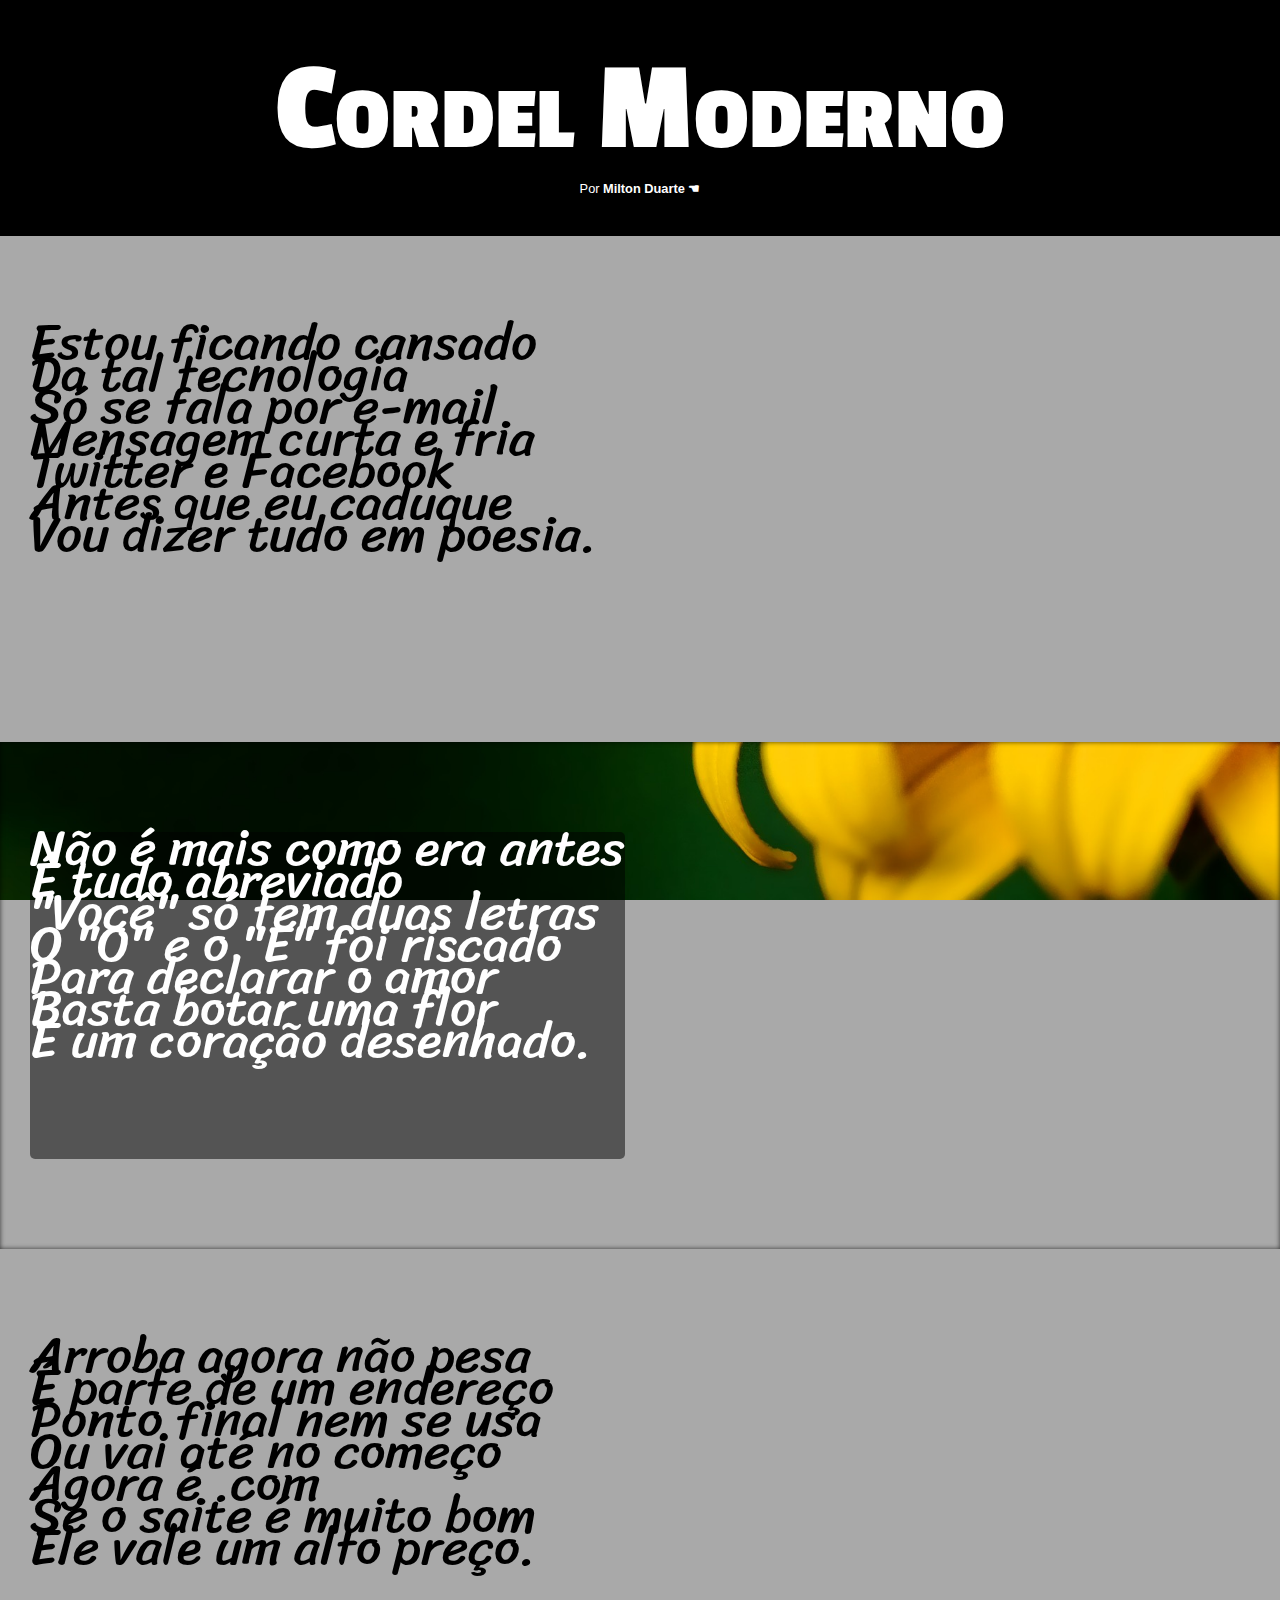
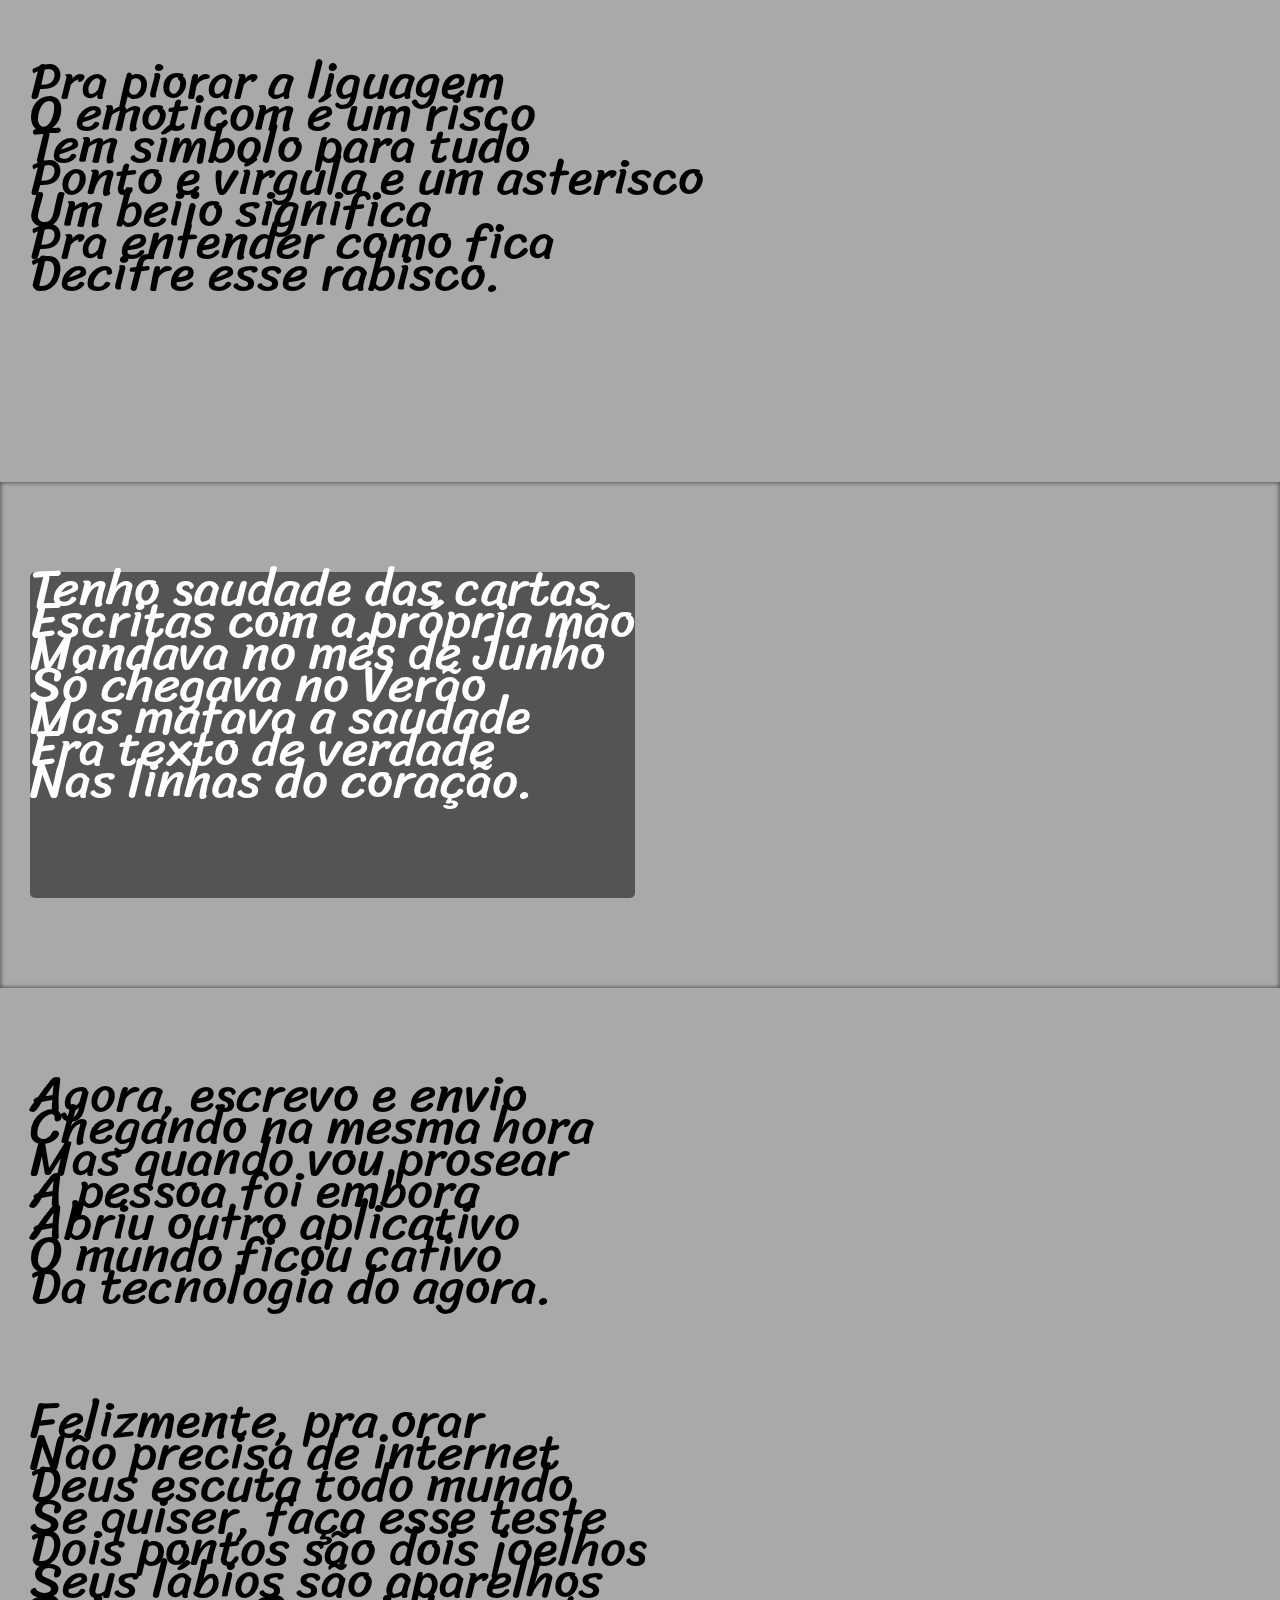
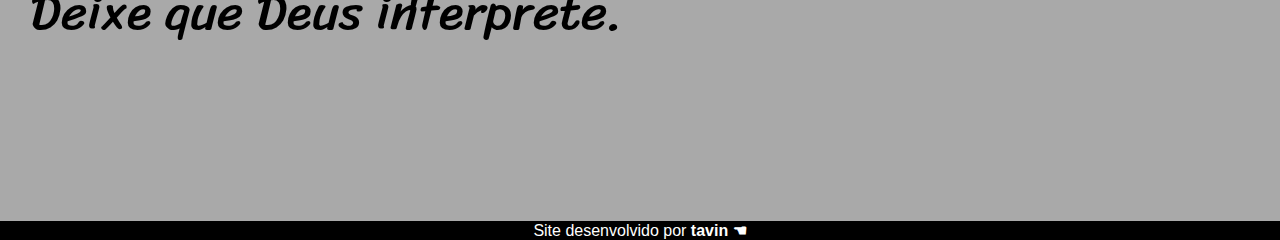
<file: index.html>
<!DOCTYPE html>
<html lang="pt-br">
<head>
    <meta charset="UTF-8">
    <meta name="viewport" content="width=device-width, initial-scale=1.0">
    <title>Cordel Moderno</title>
    <link rel="stylesheet" href="estilo/d12-style.css">
</head>
<body>
    <main>
        <header>
            <h1>Cordel Moderno</h1>

            <p>Por <a id="milton" href="https://www.recantodasletras.com.br/poesias/3186743">Milton Duarte</a></p>
        </header>
    
        <section class="normal">
            <p>
                Estou ficando cansado<br>
                Da tal tecnologia<br>
                Só se fala por e-mail<br>
                Mensagem curta e fria<br>
                Twitter e Facebook<br>
                Antes que eu caduque<br>
                Vou dizer tudo em poesia.
            </p>
        </section>

        <section id="flor">
            <p class="destaque">
                Não é mais como era antes<br>
                É tudo abreviado<br>
                "Você" só tem duas letras<br>
                O "O" e o "E" foi riscado<br>
                Para declarar o amor<br>
                Basta botar uma flor<br>
                E um coração desenhado.
            </p>
        </section>

        <section class="normal">
            <p>
                Arroba agora não pesa<br>
                É parte de um endereço<br>
                Ponto final nem se usa<br>
                Ou vai até no começo<br>
                Agora é .com<br>
                Se o saite é muito bom<br>
                Ele vale um alto preço.
            </p>
            
            <p>
                Pra piorar a liguagem<br>
                O emoticom é um risco<br>
                Tem símbolo para tudo<br>
                Ponto e vírgula e um asterisco<br>
                Um beijo significa<br>
                Pra entender como fica<br>
                Decifre esse rabisco.
            </p>
        </section>

        <section id="livro">
            <p class="destaque">
                Tenho saudade das cartas<br>
                Escritas com a própria mão<br>
                Mandava no mês de Junho<br>
                Só chegava no Verão<br>
                Mas matava a saudade<br>
                Era texto de verdade<br>
                Nas linhas do coração.

            </p>
        </section>

        <section class="normal">
            <p>
                Agora, escrevo e envio<br>
                Chegando na mesma hora<br>
                Mas quando vou prosear<br>
                A pessoa foi embora<br>
                Abriu outro aplicativo<br>
                O mundo ficou cativo<br>
                Da tecnologia do agora.
            </p>

            <p>
                Felizmente, pra orar<br>
                Não precisa de internet<br>
                Deus escuta todo mundo<br>
                Se quiser, faça esse teste<br>
                Dois pontos são dois joelhos<br>
                Seus lábios são aparelhos<br>
                Deixe que Deus interprete.
            </p>
        </section>
    </main>

    <footer>
        <p>Site desenvolvido por <a id="tavin" href="https://github.com/otaviopessanha" target="_blank" rel="next">tavin</a></p>
    </footer>
</body>
</html>
</file>
<file: estilo/d12-style.css>
@charset "UTF-8";

@font-face {
    font-family: titulo;
    src: url(fontes/passion/PassionOne-Bold.ttf) format(truetype);
}

@font-face {
    font-family: poema;
    src: url(fontes/Sriracha/Sriracha-Regular.ttf) format(truetype);
}

:root {
    --titulo: titulo, cursive;
    --poema: poema, cursive;
    --resto: Verdana, sans-serif;
}

* {
    margin: 0%;
    padding: 0%;
}

html, body {
    min-height: 100vh;
    background-color: darkgray;
}

header {
    text-align: center;
    color: white;
    background-color: black;
    margin: auto;
    padding: 40px;
}

header h1 {
    font-family: var(--titulo);
    font-weight: bolder;
    font-variant: small-caps;
    font-size: 10vw;
}

header p {
    font-size: 0.8em;
    font-family: var(--resto);
}

section {
    padding-top: 10vh;
    padding-bottom: 10vh;
    line-height: 2em;
    padding-left: 30px;
}

section.class {
    background-color: white;
    color: black;
}

section#flor {
    background-image: url("imagens/background001.jpg");
    background-position: center right;
    background-attachment: fixed;
    background-size: cover;
    background-repeat: no-repeat;
    box-shadow: inset 0px 0px 5px rgba(0, 0, 0, 0.685);
}

section#livro {
    background-image: url("imagens/background002.jpg");
    background-position: center right;
    background-attachment: fixed;
    background-size: cover;
    background-repeat: no-repeat;
    box-shadow: inset 0px 0px 5px rgba(0, 0, 0, 0.685);
}

section p {
    font-size: 4vw;
    font-family: var(--poema);
    padding-bottom: 2em;
    border-radius: 5px;
}

p.destaque {
    display: inline-block;
    color: white;
    background-color: rgba(0, 0, 0, 0.500);
}

footer{
    background-color: rgba(0, 0, 0);
}

footer p {
    color: white;
    text-align: center;
    font-family: var(--resto);
}

a {
    font-weight: bolder;
    text-decoration: none;
    color: white;
}

a::after {
    content: '\00A0☚';
}

a:hover {
    text-decoration: underline;
    color: rgb(165, 165, 165);
}
</file>
